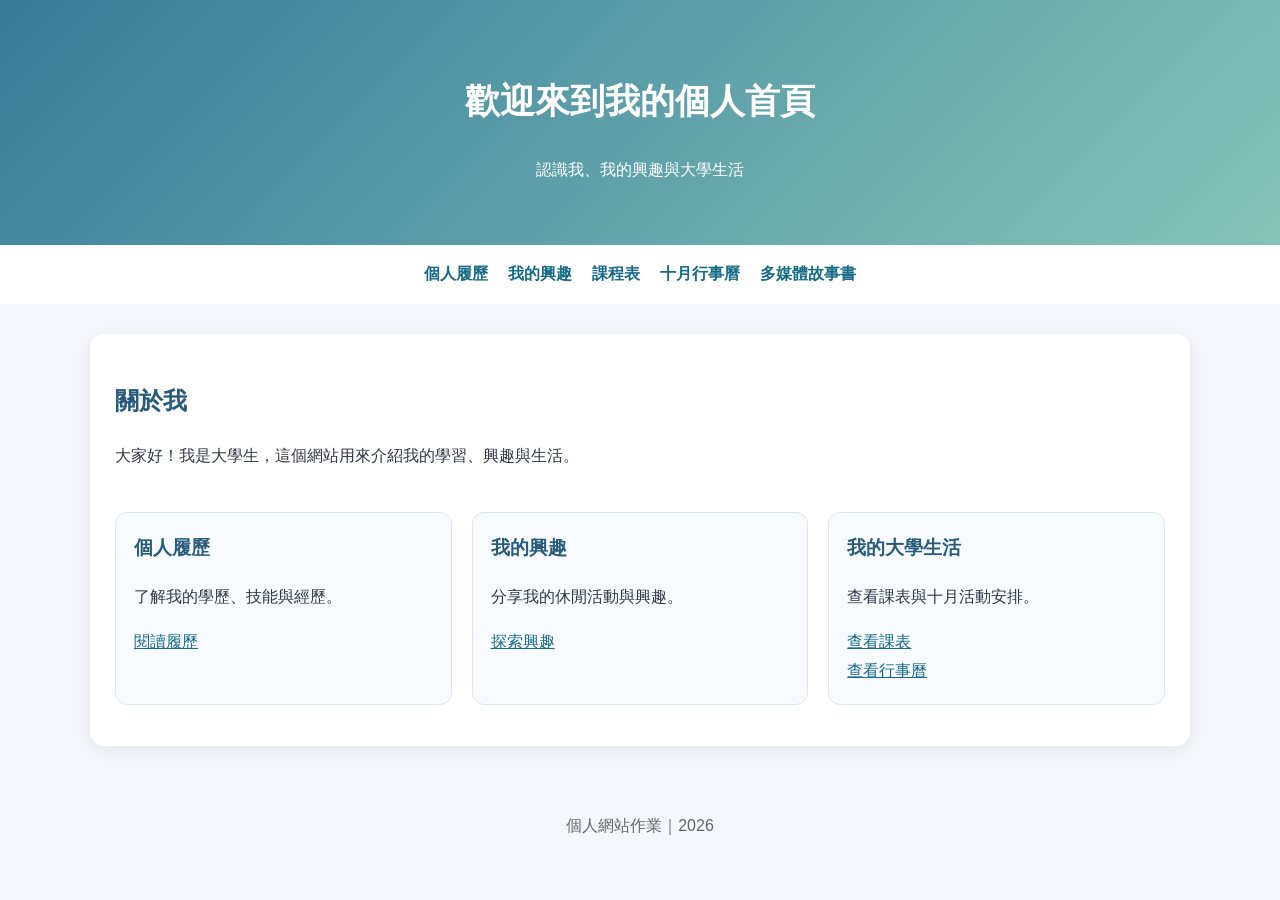
<file: index.html>
<!DOCTYPE html>
<html lang="zh-Hant">
<head>
    <meta charset="UTF-8">
    <meta name="viewport" content="width=device-width, initial-scale=1.0">
    <title>我的個人首頁</title>
    <link rel="stylesheet" href="story.css">
</head>
<body>
    <header class="hero">
        <h1>歡迎來到我的個人首頁</h1>
        <p>認識我、我的興趣與大學生活</p>
    </header>

    <nav>
        <a href="resume.html">個人履歷</a>
        <a href="hobby.html">我的興趣</a>
        <a href="class-schedule.html">課程表</a>
        <a href="calendar-202610.html">十月行事曆</a>
        <a href="story.html">多媒體故事書</a>
    </nav>

    <main class="container">
        <h2>關於我</h2>
        <p>大家好！我是大學生，這個網站用來介紹我的學習、興趣與生活。</p>

        <div class="cards">
            <article class="card">
                <h3>個人履歷</h3>
                <p>了解我的學歷、技能與經歷。</p>
                <a href="resume.html">閱讀履歷</a>
            </article>

            <article class="card">
                <h3>我的興趣</h3>
                <p>分享我的休閒活動與興趣。</p>
                <a href="hobby.html">探索興趣</a>
            </article>

            <article class="card">
                <h3>我的大學生活</h3>
                <p>查看課表與十月活動安排。</p>
                <a href="class-schedule.html">查看課表</a>
                <br>
                <a href="calendar-202610.html">查看行事曆</a>
            </article>
        </div>
    </main>

    <footer>
        <p>個人網站作業｜2026</p>
    </footer>
</body>
</html>
</file>
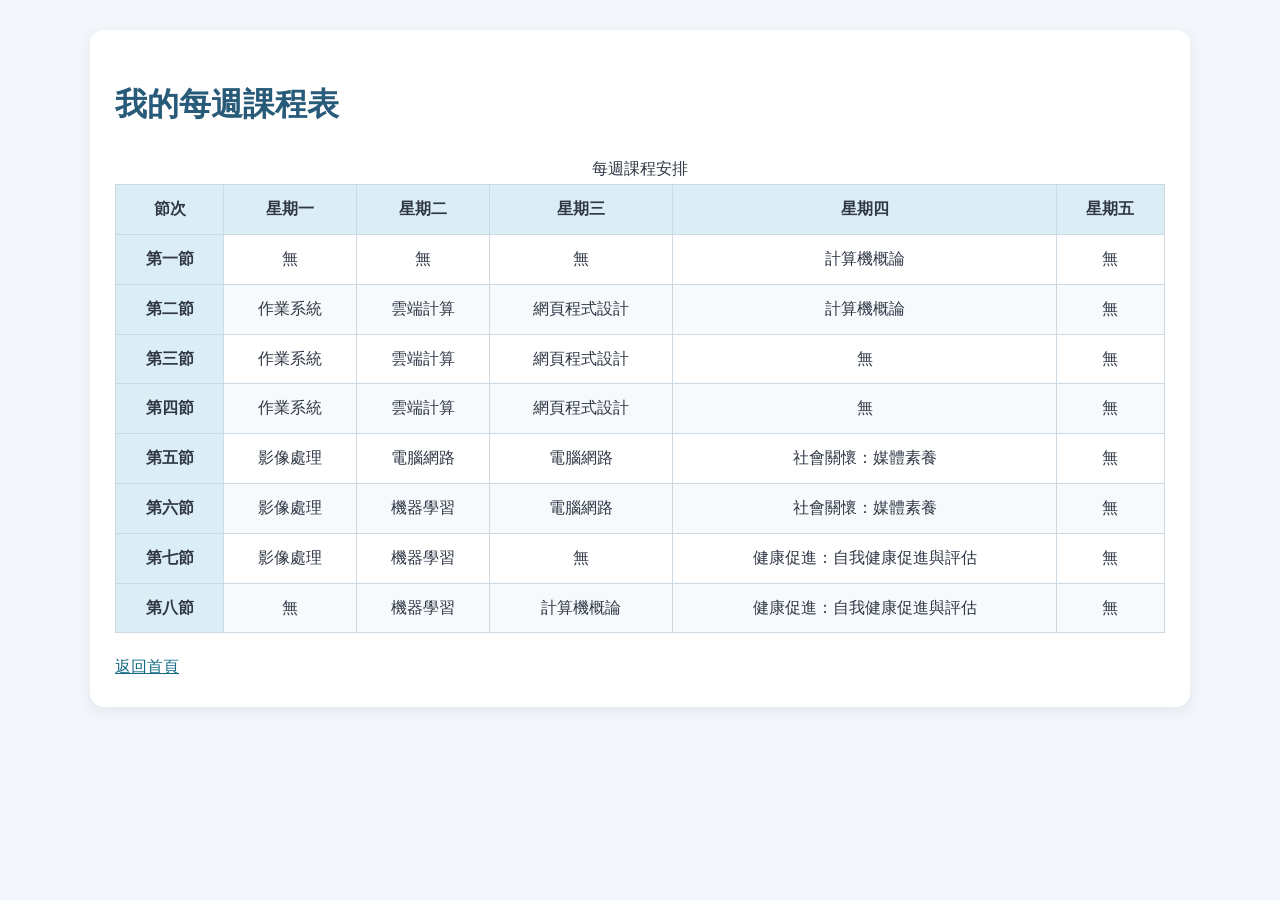
<file: class-schedule.html>
<!DOCTYPE html>
<html lang="zh-Hant">
<head>
    <meta charset="UTF-8">
    <title>我的每週課程表</title>
    <link rel="stylesheet" href="story.css">
</head>
<body>
    <main class="container">
        <h1>我的每週課程表</h1>

        <table>
            <caption>每週課程安排</caption>
            <thead>
                <tr>
                    <th>節次</th>
                    <th>星期一</th>
                    <th>星期二</th>
                    <th>星期三</th>
                    <th>星期四</th>
                    <th>星期五</th>
                </tr>
            </thead>
            <tbody>
                <tr>
                    <th>第一節</th>
                    <td>無</td>
                    <td>無</td>
                    <td>無</td>
                    <td>計算機概論</td>
                    <td>無</td>
                </tr>
                <tr>
                    <th>第二節</th>
                    <td>作業系統</td>
                    <td>雲端計算</td>
                    <td>網頁程式設計</td>
                    <td>計算機概論</td>
                    <td>無</td>
                </tr>
                <tr>
                    <th>第三節</th>
                    <td>作業系統</td>
                    <td>雲端計算</td>
                    <td>網頁程式設計</td>
                    <td>無</td>
                    <td>無</td>
                </tr>
                <tr>
                    <th>第四節</th>
                    <td>作業系統</td>
                    <td>雲端計算</td>
                    <td>網頁程式設計</td>
                    <td>無</td>
                    <td>無</td>
					                <tr>
                    <th>第五節</th>
                    <td>影像處理</td>
                    <td>電腦網路</td>
                    <td>電腦網路</td>
                    <td>社會關懷：媒體素養</td>
                    <td>無</td>
                </tr>
                <tr>
                    <th>第六節</th>
                    <td>影像處理</td>
                    <td>機器學習</td>
                    <td>電腦網路</td>
                    <td>社會關懷：媒體素養</td>
                    <td>無</td>
                </tr>
                <tr>
                    <th>第七節</th>
                    <td>影像處理</td>
                    <td>機器學習</td>
                    <td>無</td>
                    <td>健康促進：自我健康促進與評估</td>
                    <td>無</td>
                </tr>
                <tr>
                    <th>第八節</th>
                    <td>無</td>
                    <td>機器學習</td>
                    <td>計算機概論</td>
                    <td>健康促進：自我健康促進與評估</td>
                    <td>無</td>
                </tr>
            </tbody>
        </table>

        <a href="index.html">返回首頁</a>
    </main>
</body>
</html>
</file>
<file: story.css>
/* 全站基本樣式 */
* {
    box-sizing: border-box;
}

body {
    margin: 0;
    font-family: "Microsoft JhengHei", Arial, sans-serif;
    background: #f3f7fb;
    color: #303846;
    line-height: 1.8;
}

h1, h2, h3 {
    color: #285b79;
}

a {
    color: #176b87;
}

a:hover {
    color: #e07845;
}

/* 首頁標題 */
.hero {
    padding: 45px 20px;
    text-align: center;
    color: white;
    background: linear-gradient(135deg, #367c9b, #86c4b7);
}

.hero h1 {
    color: white;
    font-size: 2.2em;
}

/* 一般導覽列 */
body > nav {
    display: flex;
    justify-content: center;
    flex-wrap: wrap;
    gap: 20px;
    padding: 15px;
    background: #ffffff;
}

body > nav a {
    text-decoration: none;
    font-weight: bold;
}

/* 主要內容 */
.container {
    width: 90%;
    max-width: 1100px;
    margin: 30px auto;
    padding: 25px;
    background: white;
    border-radius: 14px;
    box-shadow: 0 4px 16px #00000012;
}

.cards {
    display: grid;
    grid-template-columns: repeat(auto-fit, minmax(220px, 1fr));
    gap: 20px;
    margin-top: 25px;
}

.card {
    padding: 18px;
    margin: 16px 0;
    background: #f7fbff;
    border: 1px solid #dce8f0;
    border-radius: 12px;
}

.card h3 {
    margin-top: 0;
}

.profile {
    width: 200px;
    height: 200px;
    object-fit: cover;
    border-radius: 50%;
}

.wide-image {
    display: block;
    width: 100%;
    max-height: 360px;
    object-fit: cover;
    border-radius: 12px;
}

.activity-image {
    width: 100%;
    max-width: 320px;
    border-radius: 10px;
}

/* 按鈕 */
.btn {
    display: inline-block;
    margin: 8px 4px;
    padding: 10px 20px;
    border-radius: 8px;
    background: #327c98;
    color: white;
    text-decoration: none;
    border: none;
}

.btn:hover {
    background: #22566d;
    color: white;
}

.secondary {
    background: #738493;
}

/* 表格與課表 */
table {
    width: 100%;
    border-collapse: collapse;
    margin: 20px 0;
}

th, td {
    border: 1px solid #ccd9e2;
    padding: 10px;
    text-align: center;
}

th {
    background: #dceef5;
}

tbody tr:nth-child(even) {
    background: #f7fafc;
}

/* 月曆 */
.calendar {
    table-layout: fixed;
}

.calendar th {
    background: #367c9b;
    color: white;
}

.calendar td {
    height: 90px;
    vertical-align: top;
    overflow-wrap: anywhere;
}

.calendar td a {
    font-size: 0.9em;
}

.other-month {
    color: #999;
    background: #eeeeee;
}

/* 故事封面 */
.story-cover {
    width: 90%;
    max-width: 850px;
    margin: 40px auto;
    padding: 35px;
    text-align: center;
    background: white;
    border-radius: 18px;
    box-shadow: 0 5px 20px #00000015;
}

.cover-image {
    display: block;
    width: 100%;
    max-height: 400px;
    object-fit: cover;
    border-radius: 14px;
}

/* 故事內頁 */
.story-page {
    width: 90%;
    max-width: 850px;
    margin: 35px auto;
    padding: 30px;
    background: white;
    border-radius: 16px;
    box-shadow: 0 5px 20px #00000012;
}

.story-page h1 {
    text-align: center;
}

.story-image {
    display: block;
    width: 100%;
    max-height: 450px;
    object-fit: cover;
    border-radius: 12px;
}

.story-page p {
    font-size: 1.1em;
}

.story-page audio,
.story-page video {
    display: block;
    width: 100%;
    margin: 15px 0;
}

.story-nav {
    display: flex;
    flex-wrap: wrap;
    justify-content: center;
    gap: 8px;
    margin-top: 25px;
}

.chapter-list li {
    padding: 8px;
}

.small {
    font-size: 0.85em;
    color: #666;
}

footer {
    padding: 20px;
    text-align: center;
    color: #666;
}

/* 手機版 */
@media (max-width: 600px) {
    .container, .story-page, .story-cover {
        width: 95%;
        padding: 15px;
    }

    .calendar th, .calendar td {
        padding: 3px;
        font-size: 12px;
    }

    .calendar td {
        height: 75px;
    }

    .hero h1 {
        font-size: 1.6em;
    }

    .story-nav .btn {
        padding: 8px 12px;
    }
}
</file>
